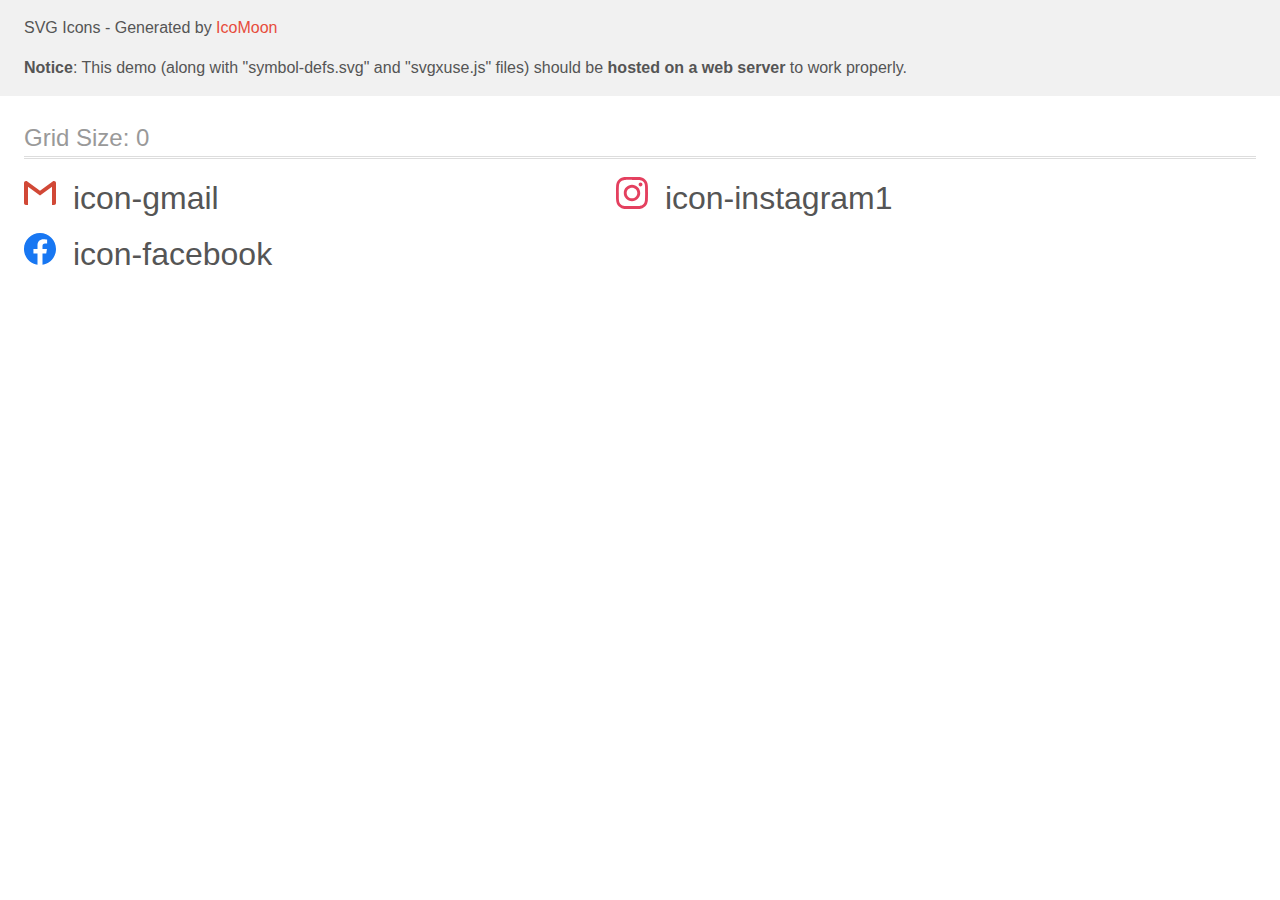
<file: assets/icons/demo-external-svg.html>
<!doctype html>
<html>
<head>
    <title>IcoMoon - SVG Icons</title>
    <meta charset="utf-8">
    <meta name="viewport" content="width=device-width, initial-scale=1">
    <link rel="stylesheet" href="demo-files/demo.css">
    <link rel="stylesheet" href="style.css">
</head>
<body>
<header class="bgc1 clearfix">
<div class="mhl">
    <p>SVG Icons - Generated by <a href="https://icomoon.io/app">IcoMoon</a></p><p><strong>Notice</strong>: This demo (along with "symbol-defs.svg" and "svgxuse.js" files) should be <b>hosted on a web server</b> to work properly.</p>
</div>
</header>
    <div class="clearfix mhl ptl">
        <h1 class="mvm mtn fgc1">Grid Size: 0</h1>
        <div class="glyph fs1">
            <div class="clearfix pbs">
                <svg class="icon icon-gmail"><use xlink:href="symbol-defs.svg#icon-gmail"></use></svg><span class="name"> icon-gmail</span>
            </div>
        </div>
        <div class="glyph fs1">
            <div class="clearfix pbs">
                <svg class="icon icon-instagram1"><use xlink:href="symbol-defs.svg#icon-instagram1"></use></svg><span class="name"> icon-instagram1</span>
            </div>
        </div>
        <div class="glyph fs1">
            <div class="clearfix pbs">
                <svg class="icon icon-facebook"><use xlink:href="symbol-defs.svg#icon-facebook"></use></svg><span class="name"> icon-facebook</span>
            </div>
        </div>
  </div>
<script defer src="svgxuse.js"></script>
</body>
</html>
</file>
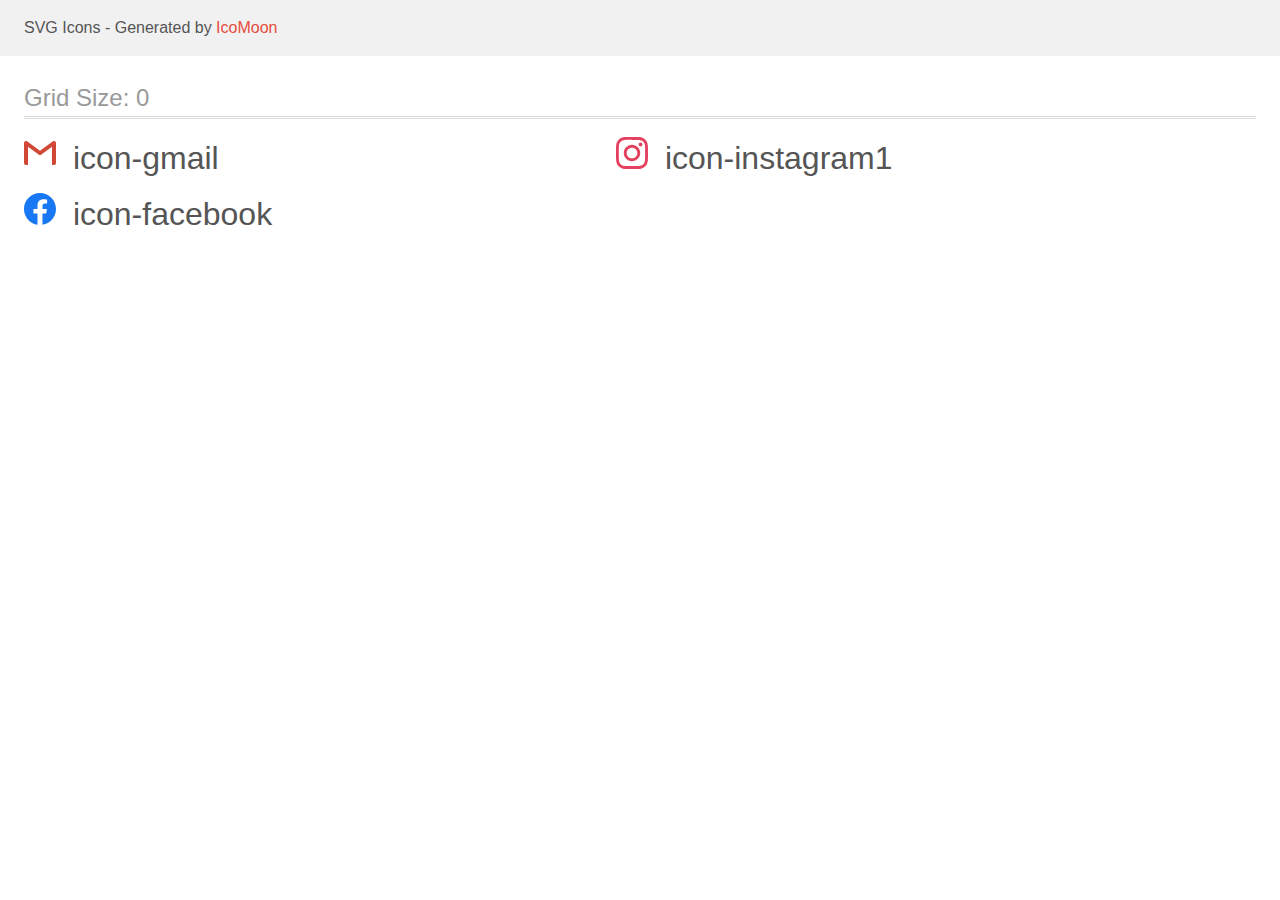
<file: assets/icons/demo.html>
<!doctype html>
<html>
<head>
    <title>IcoMoon - SVG Icons</title>
    <meta charset="utf-8">
    <meta name="viewport" content="width=device-width, initial-scale=1">
    <link rel="stylesheet" href="demo-files/demo.css">
    <link rel="stylesheet" href="style.css">
</head>
<body>
<svg aria-hidden="true" style="position: absolute; width: 0; height: 0; overflow: hidden;" version="1.1" xmlns="http://www.w3.org/2000/svg" xmlns:xlink="http://www.w3.org/1999/xlink">
<defs>
<symbol id="icon-gmail" viewBox="0 0 32 32">
<path fill="#d14836" style="fill: var(--color1, #d14836)" d="M32 6v20c0 1.133-0.867 2-2 2h-2v-18.151l-12 8.617-12-8.617v18.151h-2c-1.135 0-2-0.867-2-2v-20c0-0.567 0.216-1.067 0.575-1.424 0.359-0.363 0.86-0.576 1.425-0.576h0.667l13.333 9.667 13.333-9.667h0.667c0.567 0 1.067 0.216 1.425 0.576 0.36 0.357 0.575 0.857 0.575 1.424z"></path>
</symbol>
<symbol id="icon-instagram1" viewBox="0 0 32 32">
<path fill="#e4405f" style="fill: var(--color2, #e4405f)" d="M16 0c-4.347 0-4.889 0.020-6.596 0.096-1.704 0.080-2.864 0.348-3.884 0.744-1.052 0.408-1.945 0.956-2.835 1.845s-1.439 1.781-1.845 2.835c-0.396 1.020-0.665 2.18-0.744 3.884-0.080 1.707-0.096 2.249-0.096 6.596s0.020 4.889 0.096 6.596c0.080 1.703 0.348 2.864 0.744 3.884 0.408 1.051 0.956 1.945 1.845 2.835 0.889 0.888 1.781 1.439 2.835 1.845 1.021 0.395 2.181 0.665 3.884 0.744 1.707 0.080 2.249 0.096 6.596 0.096s4.889-0.020 6.596-0.096c1.703-0.080 2.864-0.349 3.884-0.744 1.051-0.408 1.945-0.957 2.835-1.845 0.888-0.889 1.439-1.78 1.845-2.835 0.395-1.020 0.665-2.181 0.744-3.884 0.080-1.707 0.096-2.249 0.096-6.596s-0.020-4.889-0.096-6.596c-0.080-1.703-0.349-2.865-0.744-3.884-0.408-1.052-0.957-1.945-1.845-2.835-0.889-0.889-1.78-1.439-2.835-1.845-1.020-0.396-2.181-0.665-3.884-0.744-1.707-0.080-2.249-0.096-6.596-0.096zM16 2.88c4.271 0 4.78 0.021 6.467 0.095 1.56 0.073 2.407 0.332 2.969 0.553 0.749 0.289 1.28 0.636 1.843 1.195 0.559 0.56 0.905 1.092 1.195 1.841 0.219 0.563 0.48 1.409 0.551 2.969 0.076 1.688 0.093 2.195 0.093 6.467s-0.020 4.78-0.099 6.467c-0.081 1.56-0.341 2.407-0.561 2.969-0.299 0.749-0.639 1.28-1.199 1.843-0.559 0.559-1.099 0.905-1.84 1.195-0.56 0.219-1.42 0.48-2.98 0.551-1.699 0.076-2.199 0.093-6.479 0.093-4.281 0-4.781-0.020-6.479-0.099-1.561-0.081-2.421-0.341-2.981-0.561-0.759-0.299-1.28-0.639-1.839-1.199-0.561-0.559-0.92-1.099-1.2-1.84-0.22-0.56-0.479-1.42-0.56-2.98-0.060-1.68-0.081-2.199-0.081-6.459 0-4.261 0.021-4.781 0.081-6.481 0.081-1.56 0.34-2.419 0.56-2.979 0.28-0.76 0.639-1.28 1.2-1.841 0.559-0.559 1.080-0.919 1.839-1.197 0.56-0.221 1.401-0.481 2.961-0.561 1.7-0.060 2.2-0.080 6.479-0.080zM16 7.784c-4.54 0-8.216 3.68-8.216 8.216 0 4.54 3.68 8.216 8.216 8.216 4.54 0 8.216-3.68 8.216-8.216 0-4.54-3.68-8.216-8.216-8.216zM16 21.333c-2.947 0-5.333-2.387-5.333-5.333s2.387-5.333 5.333-5.333 5.333 2.387 5.333 5.333-2.387 5.333-5.333 5.333zM26.461 7.46c0 1.060-0.861 1.92-1.92 1.92-1.060 0-1.92-0.861-1.92-1.92s0.861-1.919 1.92-1.919c1.057-0.001 1.92 0.86 1.92 1.919z"></path>
</symbol>
<symbol id="icon-facebook" viewBox="0 0 32 32">
<path fill="#1877f2" style="fill: var(--color3, #1877f2)" d="M31.997 15.999c0-8.836-7.163-15.999-15.999-15.999s-15.999 7.163-15.999 15.999c0 7.985 5.851 14.604 13.499 15.804v-11.18h-4.062v-4.625h4.062v-3.525c0-4.010 2.389-6.225 6.043-6.225 1.75 0 3.581 0.313 3.581 0.313v3.937h-2.017c-1.987 0-2.607 1.233-2.607 2.498v3.001h4.437l-0.709 4.625h-3.728v11.18c7.649-1.2 13.499-7.819 13.499-15.804z"></path>
</symbol>
</defs>
</svg>

<header class="bgc1 clearfix">
<div class="mhl">
    <p>SVG Icons - Generated by <a href="https://icomoon.io/app">IcoMoon</a></p>
</div>
</header>
    <div class="clearfix mhl ptl">
        <h1 class="mvm mtn fgc1">Grid Size: 0</h1>
        <div class="glyph fs1">
            <div class="clearfix pbs">
                <svg class="icon icon-gmail"><use xlink:href="#icon-gmail"></use></svg><span class="name"> icon-gmail</span>
            </div>
        </div>
        <div class="glyph fs1">
            <div class="clearfix pbs">
                <svg class="icon icon-instagram1"><use xlink:href="#icon-instagram1"></use></svg><span class="name"> icon-instagram1</span>
            </div>
        </div>
        <div class="glyph fs1">
            <div class="clearfix pbs">
                <svg class="icon icon-facebook"><use xlink:href="#icon-facebook"></use></svg><span class="name"> icon-facebook</span>
            </div>
        </div>
  </div>
<script defer src="svgxuse.js"></script>
</body>
</html>
</file>
<file: assets/icons/demo-files/demo.css>
body {
  padding: 0;
  margin: 0;
  font-family: sans-serif;
  font-size: 1em;
  line-height: 1.5;
  color: #555;
  background: #fff;
}
h1 {
  font-size: 1.5em;
  font-weight: normal;
  box-shadow: 0 1px #ddd, 0 2px #fff, 0 3px #ddd;
}
small {
  font-size: .66666667em;
}
a {
  color: #e74c3c;
  text-decoration: none;
}
a:hover, a:focus {
  box-shadow: 0 1px #e74c3c;
}
.bshadow0, input {
  box-shadow: inset 0 -2px #e7e7e7;
}
input:hover {
  box-shadow: inset 0 -2px #ccc;
}
input, fieldset {
  font-size: 1em;
  margin: 0;
  padding: 0;
  border: 0;
}
input {
  color: inherit;
  line-height: 1.5;
  height: 1.5em;
  padding: .25em 0;
}
input:focus {
  outline: none;
  box-shadow: inset 0 -2px #449fdb;
}
.glyph {
  font-size: 16px;
  margin-right: 1.5em;
  float: left;
  width: 17em;
}
svg {
  color: #000;
}
.liga {
  width: 80%;
  width: calc(100% - 2.5em);
}
.talign-right {
  text-align: right;
}
.talign-center {
  text-align: center;
}
.bgc1 {
  background: #f1f1f1;
}
.fgc0 {
  color: #000;
}
.fgc1 {
  color: #999;
}
p {
  margin-top: 1em;
  margin-bottom: 1em;
}
.mvm {
  margin-top: .75em;
  margin-bottom: .75em;
}
.mtn {
  margin-top: 0;
}
.mtl, .mal {
  margin-top: 1.5em;
}
.mbl, .mal {
  margin-bottom: 1.5em;
}
.mal, .mhl {
  margin-left: 1.5em;
  margin-right: 1.5em;
}
.mhmm {
  margin-left: 1em;
  margin-right: 1em;
}
.ptl {
  padding-top: 1.5em;
}
.pbs, .pvs {
  padding-bottom: .25em;
}
.pvs, .pts {
  padding-top: .25em;
}
.unit {
  float: left;
}
.unitRight {
  float: right;
}
.size1of2 {
  width: 50%;
}
.size1of1 {
  width: 100%;
}
.clearfix:before, .clearfix:after {
  content: " ";
  display: table;
}
.clearfix:after {
  clear: both;
}
.hidden-true {
  display: none;
}
.textbox0 {
  width: 3em;
  background: #f1f1f1;
  padding: .25em .5em;
  line-height: 1.5;
  height: 1.5em;
}
.fs0 {
  font-size: 16px;
}
.fs1 {
  font-size: 32px;
}
.name {
  margin-left: .25em;
}
</file>
<file: assets/icons/style.css>
.icon {
  display: inline-block;
  width: 1em;
  height: 1em;
  stroke-width: 0;
  stroke: currentColor;
  fill: currentColor;
}

/* ==========================================
Single-colored icons can be modified like so:
.icon-name {
  font-size: 32px;
  color: red;
}
========================================== */
</file>
